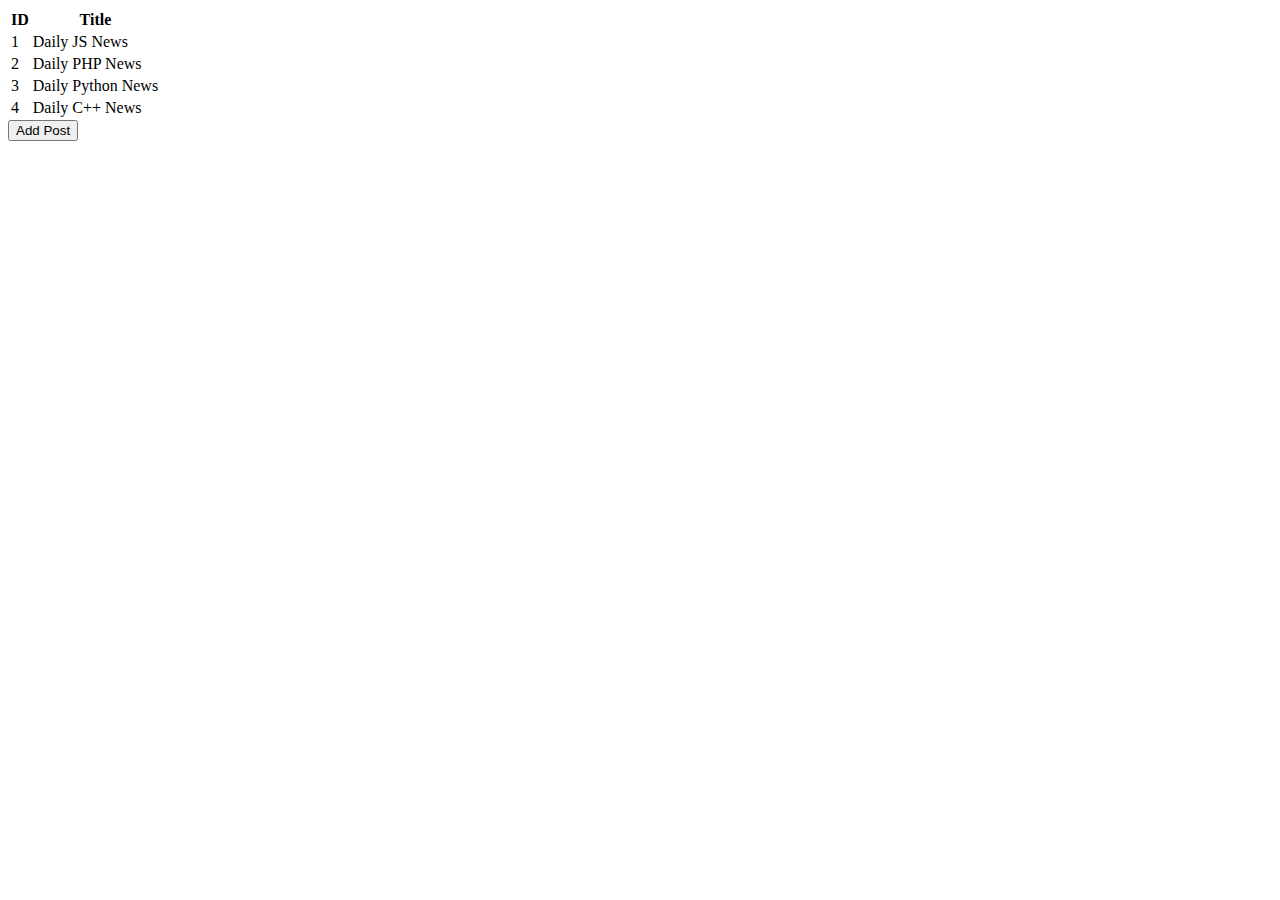
<file: postHandling/index.html>
<!DOCTYPE html>
<html lang="en">
<head>
    <meta charset="UTF-8">
    <meta name="viewport" content="width=device-width, initial-scale=1.0">
    <title>Document</title>
</head>
<body>
    <table class="postTable">
        <thead>
            <th>ID</th>
            <th>Title</th>
        </thead>
        <tbody>
        </tbody>
        <script>
            const tableBody=document.querySelector(".postTable tbody");
       var posts = JSON.parse(localStorage.getItem("posts")) || [
                {id: 1, title: "Daily JS News"},
                {id: 2, title: "Daily PHP News"},
                {id: 3, title: "Daily Python News"},
                {id: 4, title: "Daily C++ News"}
            ];

           function tableUpdate(){
            tableBody.innerHTML = '';
            posts.forEach(item => {
                const rowHTML = `
                    <tr>
                        <td>${item.id}</td>
                        <td>${item.title}</td>
                    </tr>
                `;

                tableBody.innerHTML += rowHTML;
            });
           }
           tableUpdate();           
        </script>
    </table>
    <a href="/useCaseStudy/postHandling/form.html">
        <button class="savePost">Add Post</button>
    </a>  
</body>
</html>
</file>
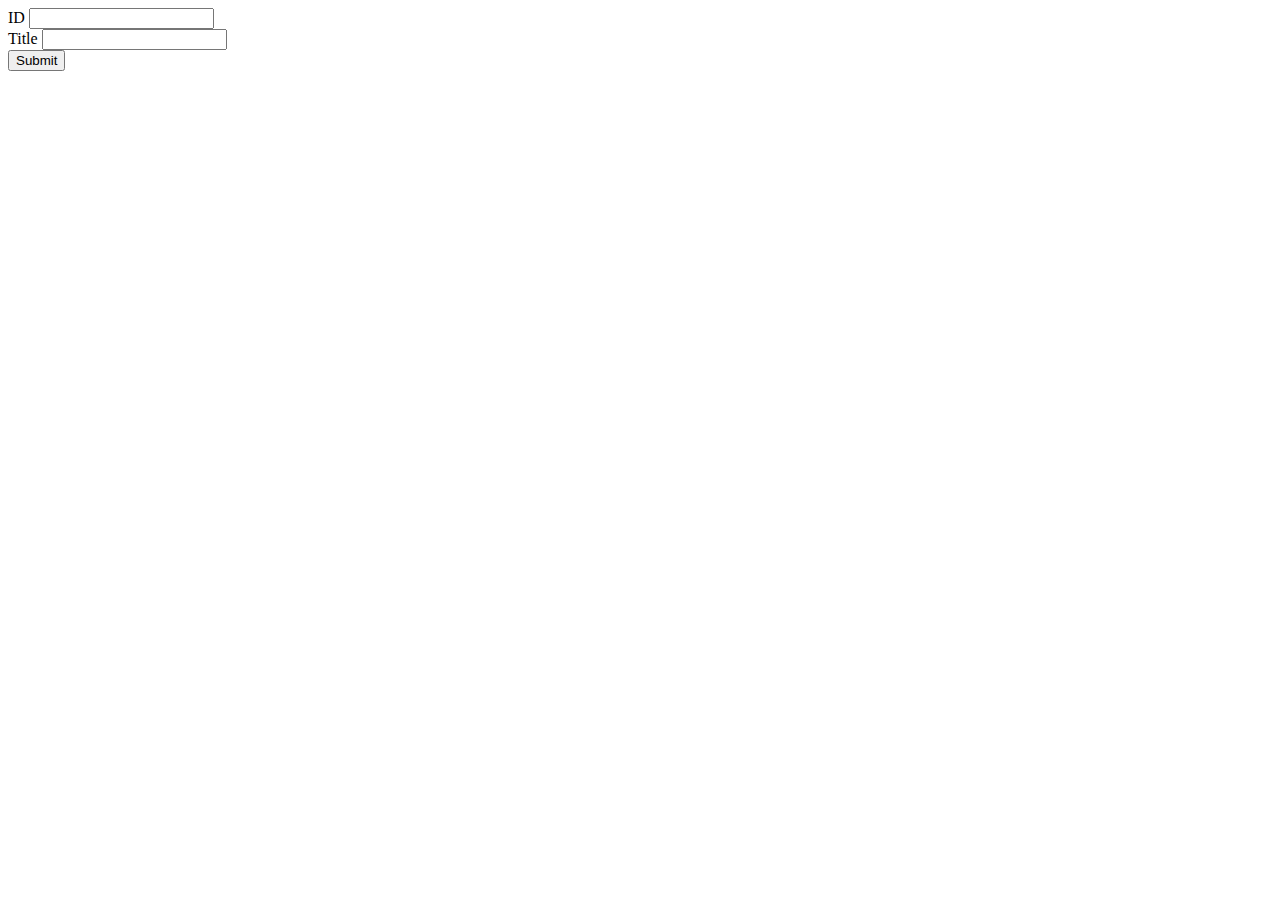
<file: postHandling/form.html>
<!DOCTYPE html>
<html lang="en">
<head>
    <meta charset="UTF-8">
    <meta name="viewport" content="width=device-width, initial-scale=1.0">
    <title>Document</title>
   
</head>
<body>
    <form id="postForm" action="/useCaseStudy/postHandling/index.html" >
        <label for="id">ID</label>
        <input type="text" id="postId">
        <br>
        <label for="title">Title</label>
        <input type="text"  id="postTitle">
        <br>
        <button id="submitForm">Submit</button>
    </form>
    <script>
        var posts = JSON.parse(localStorage.getItem("posts")) || [
            {id: 1, title: "Daily JS News"},
            {id: 2, title: "Daily PHP News"},
            {id: 3, title: "Daily Python News"},
            {id: 4, title: "Daily C++ News"}
        ];
        
        const submitDetails=document.querySelector("#submitForm");
         submitDetails.addEventListener("click",(event)=>{
            const idDetails=document.getElementById("postId").value;
            const postDetails=document.querySelector("#postTitle").value;
       
        if (idDetails && postDetails) {
            posts.push({ id: Number(idDetails), title: postDetails });
            localStorage.setItem("posts", JSON.stringify(posts));
            window.location.href="index.html";
        }
         });
  

    </script>
</body>
</html>
</file>
